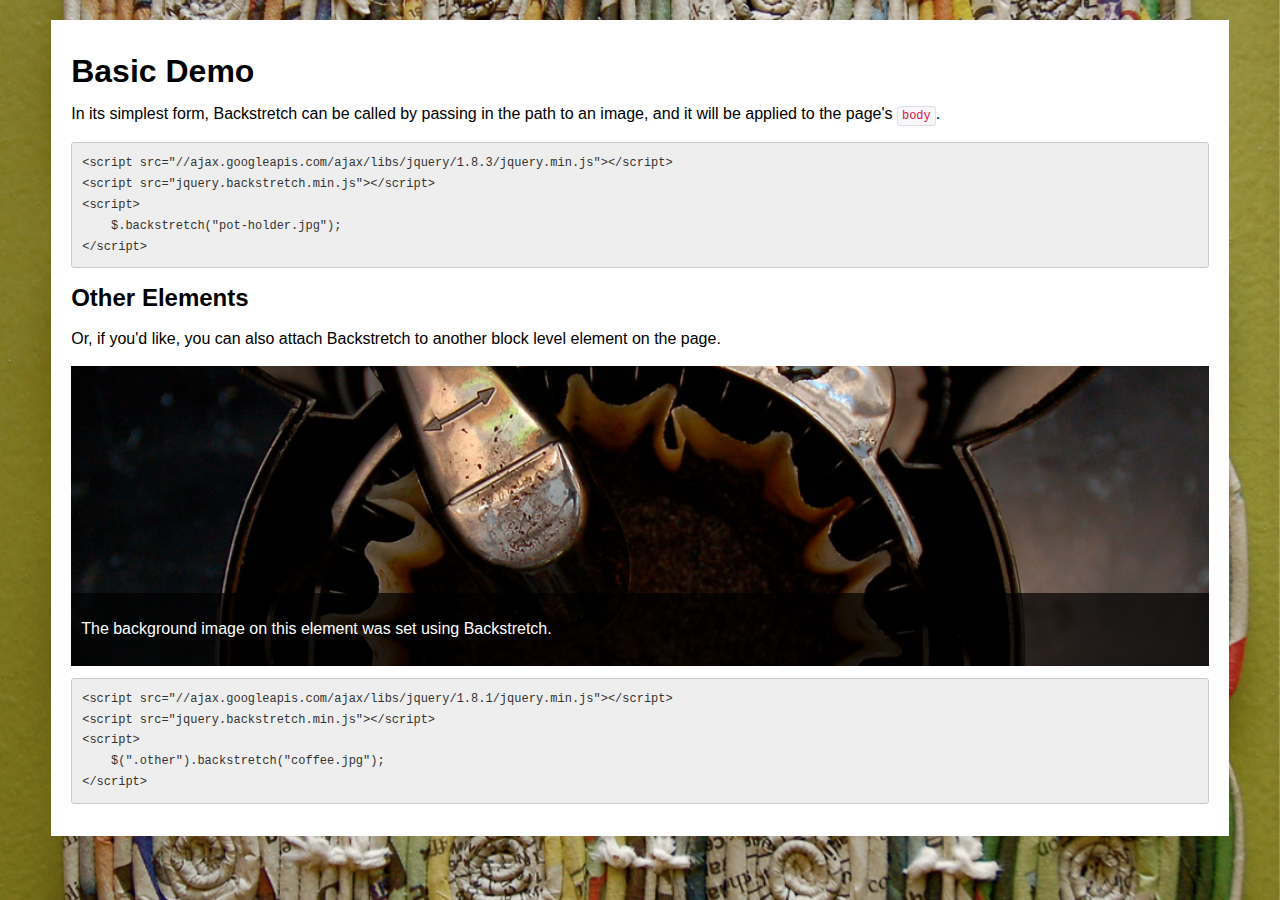
<file: app/static/js/examples/basic.html>
<!doctype html>
<html lang="en">
<head>
	<meta charset="utf-8" />
	<style>
	    body { font-family: Helvetica, Arial, sans-serif; line-height: 1.3em; -webkit-font-smoothing: antialiased; }
	    .container {
	        width: 90%;
	        margin: 20px auto;
	        background-color: #FFF;
	        padding: 20px;
	    }

      pre, code {
        font-family: Monaco, Menlo, Consolas, "Courier New", monospace;
        font-size: 12px;
        color: #333;
        -webkit-border-radius: 3px;
        -moz-border-radius: 3px;
        border-radius: 3px;
      }
	    pre { border: 1px solid #CCC; background-color: #EEE; color: #333; padding: 10px; overflow: scroll; }
      code { padding: 2px 4px; background-color: #F7F7F9; border: 1px solid #E1E1E8; color: #D14; }

      .other { height: 300px; color: #FFF; }
      .other div {
        position: absolute;
        bottom: 0;
        width: 100%;
        background: #000;
        background: rgba(0,0,0,0.7);
      }
      .other div p { padding: 10px; }
	</style>
</head>
<body>
    <div class="container">
        <h1>Basic Demo</h1>
        <p>In its simplest form, Backstretch can be called by passing in the path to an image, and it will be applied to the page's <code>body</code>.</p>
        <pre>&lt;script src=&quot;//ajax.googleapis.com/ajax/libs/jquery/1.8.3/jquery.min.js&quot;&gt;&lt;/script&gt;
&lt;script src=&quot;jquery.backstretch.min.js&quot;&gt;&lt;/script&gt;
&lt;script&gt;
    $.backstretch(&quot;pot-holder.jpg&quot;);
&lt;/script&gt;</pre>
        <h2>Other Elements</h2>
        <p>Or, if you'd like, you can also attach Backstretch to another block level element on the page.</p>
        <div class="other">
          <div><p>The background image on this element was set using Backstretch.</p></div>
        </div>
        <pre>&lt;script src=&quot;//ajax.googleapis.com/ajax/libs/jquery/1.8.1/jquery.min.js&quot;&gt;&lt;/script&gt;
&lt;script src=&quot;jquery.backstretch.min.js&quot;&gt;&lt;/script&gt;
&lt;script&gt;
    $(&quot;.other&quot;).backstretch(&quot;coffee.jpg&quot;);
&lt;/script&gt;</pre>
    </div>
	<script src="../libs/jquery/jquery.js"></script>
	<script src="../src/jquery.backstretch.js"></script>
	<script>
	    $.backstretch(["pot-holder.jpg"]);
      $(".other").backstretch("coffee.jpg");
  </script>
</body>
</html>
</file>
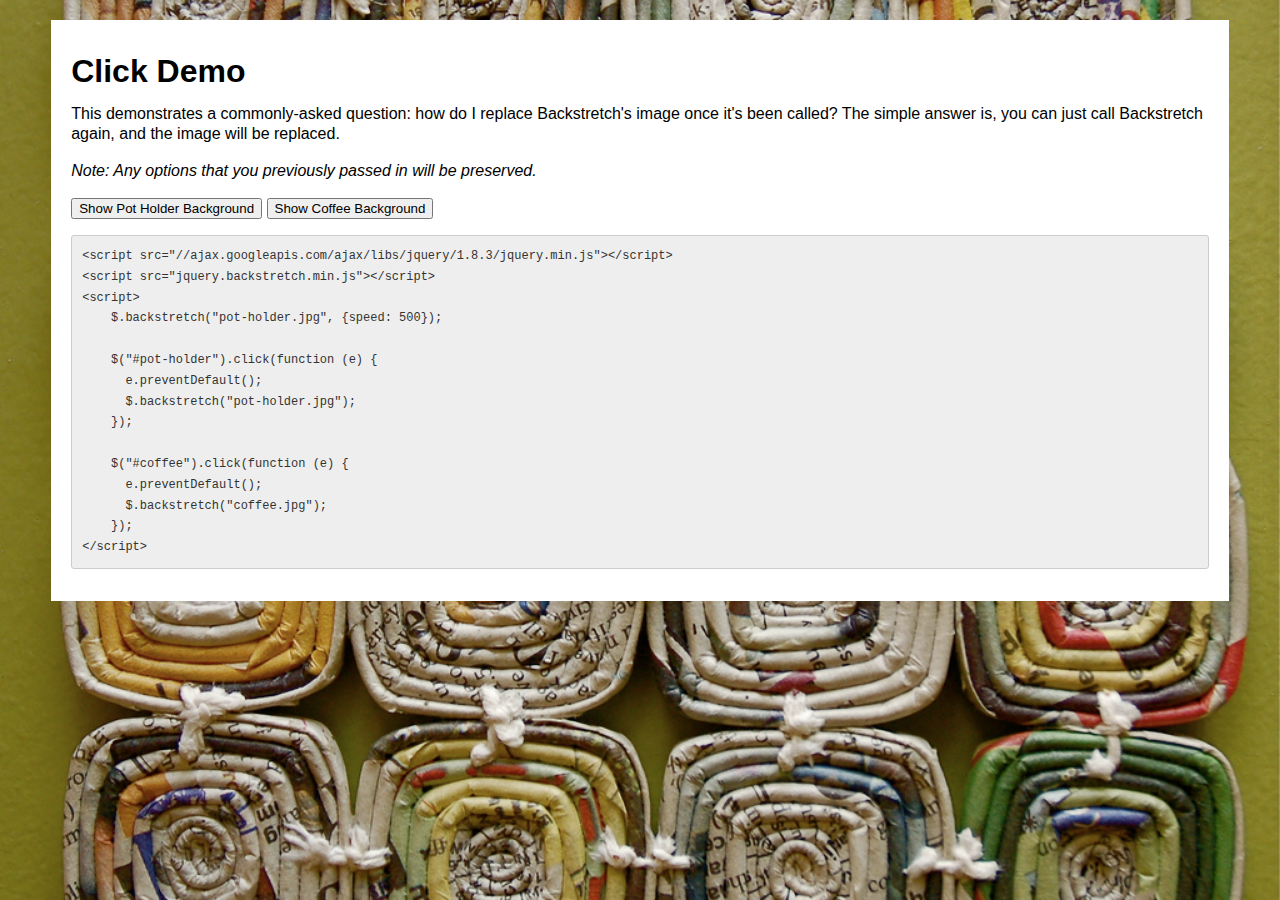
<file: app/static/js/examples/click.html>
<!doctype html>
<html lang="en">
<head>
	<meta charset="utf-8" />
	<style>
	    body { font-family: Helvetica, Arial, sans-serif; line-height: 1.3em; -webkit-font-smoothing: antialiased; }
	    .container {
	        width: 90%;
	        margin: 20px auto;
	        background-color: #FFF;
	        padding: 20px;
	    }
	    
      pre, code {
        font-family: Monaco, Menlo, Consolas, "Courier New", monospace;
        font-size: 12px;
        color: #333;
        -webkit-border-radius: 3px;
        -moz-border-radius: 3px;
        border-radius: 3px;
      }
      pre { border: 1px solid #CCC; background-color: #EEE; color: #333; padding: 10px; overflow: scroll; }
      code { padding: 2px 4px; background-color: #F7F7F9; border: 1px solid #E1E1E8; color: #D14; }
	</style>
</head>
<body>
    <div class="container">
        <h1>Click Demo</h1>
        <p>This demonstrates a commonly-asked question: how do I replace Backstretch's image once it's been called? The simple answer is, you can just call Backstretch again, and the image will be replaced.</p>
        <p><em>Note: Any options that you previously passed in will be preserved.</em></p>
        <p>
            <input type="button" id="pot-holder" value="Show Pot Holder Background" />
            <input type="button" id="coffee" value="Show Coffee Background" />
        </p>
        <pre>&lt;script src=&quot;//ajax.googleapis.com/ajax/libs/jquery/1.8.3/jquery.min.js&quot;&gt;&lt;/script&gt;
&lt;script src=&quot;jquery.backstretch.min.js&quot;&gt;&lt;/script&gt;
&lt;script&gt;
    $.backstretch(&quot;pot-holder.jpg&quot;, {speed: 500});
    
    $(&quot;#pot-holder&quot;).click(function (e) {
      e.preventDefault();
      $.backstretch(&quot;pot-holder.jpg&quot;);
    });
    
    $(&quot;#coffee&quot;).click(function (e) {
      e.preventDefault();
      $.backstretch(&quot;coffee.jpg&quot;);
    });
&lt;/script&gt;</pre>      
    </div>
	<script src="../libs/jquery/jquery.js"></script>
  <script src="../src/jquery.backstretch.js"></script>
	<script>
	    $.backstretch("pot-holder.jpg", {fade: 500});
	    
	    $("#pot-holder").click(function (e) {
        e.preventDefault();
	      $.backstretch("pot-holder.jpg");
	    });
	    
	    $("#coffee").click(function (e) {
        e.preventDefault();
	      $.backstretch("coffee.jpg");
	    });
    </script>
</body>
</html>
</file>
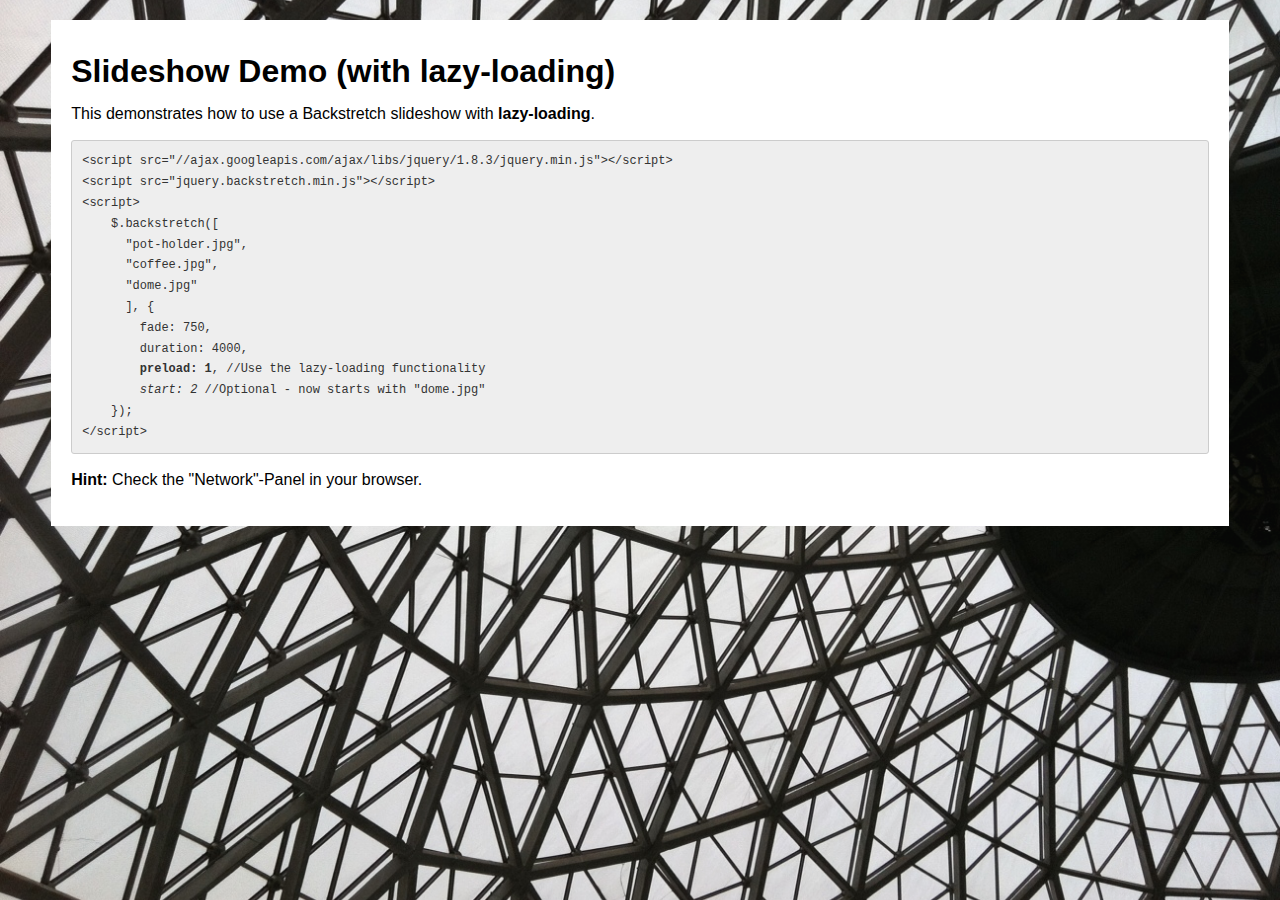
<file: app/static/js/examples/lazyloading.html>
<!doctype html>
<html lang="en">
    <head>
        <meta charset="utf-8" />
        <style>
            body { font-family: Helvetica, Arial, sans-serif; line-height: 1.3em; -webkit-font-smoothing: antialiased; }
            .container {
                width: 90%;
                margin: 20px auto;
                background-color: #FFF;
                padding: 20px;
            }
            pre, code {
                font-family: Monaco, Menlo, Consolas, "Courier New", monospace;
                font-size: 12px;
                color: #333;
                -webkit-border-radius: 3px;
                -moz-border-radius: 3px;
                border-radius: 3px;
            }
            pre { border: 1px solid #CCC; background-color: #EEE; color: #333; padding: 10px; overflow: scroll; }
            code { padding: 2px 4px; background-color: #F7F7F9; border: 1px solid #E1E1E8; color: #D14; }
        </style>
    </head>
    <body>
        <div class="container">
            <h1>Slideshow Demo (with lazy-loading)</h1>
            <p>This demonstrates how to use a Backstretch slideshow with <b>lazy-loading</b>.</p>
            <pre>&lt;script src=&quot;//ajax.googleapis.com/ajax/libs/jquery/1.8.3/jquery.min.js&quot;&gt;&lt;/script&gt;
&lt;script src=&quot;jquery.backstretch.min.js&quot;&gt;&lt;/script&gt;
&lt;script&gt;
    $.backstretch([
      &quot;pot-holder.jpg&quot;,
      &quot;coffee.jpg&quot;,
      &quot;dome.jpg&quot;
      ], {
        fade: 750,
        duration: 4000,
        <b>preload: 1</b>, //Use the lazy-loading functionality
        <em>start: 2</em> //Optional - now starts with "dome.jpg"
    });
&lt;/script&gt;</pre>
            <p><b>Hint:</b> Check the "Network"-Panel in your browser.</p>
        </div>
        <script src="../libs/jquery/jquery.js"></script>
        <script src="../src/jquery.backstretch.js"></script>
        <script>
            $.backstretch([
                "pot-holder.jpg",
                "coffee.jpg",
                "dome.jpg"
            ], {
                fade: 750,
                duration: 4000,
                preload: 0,
                start: 2
            });
        </script>
    </body>
</html>
</file>
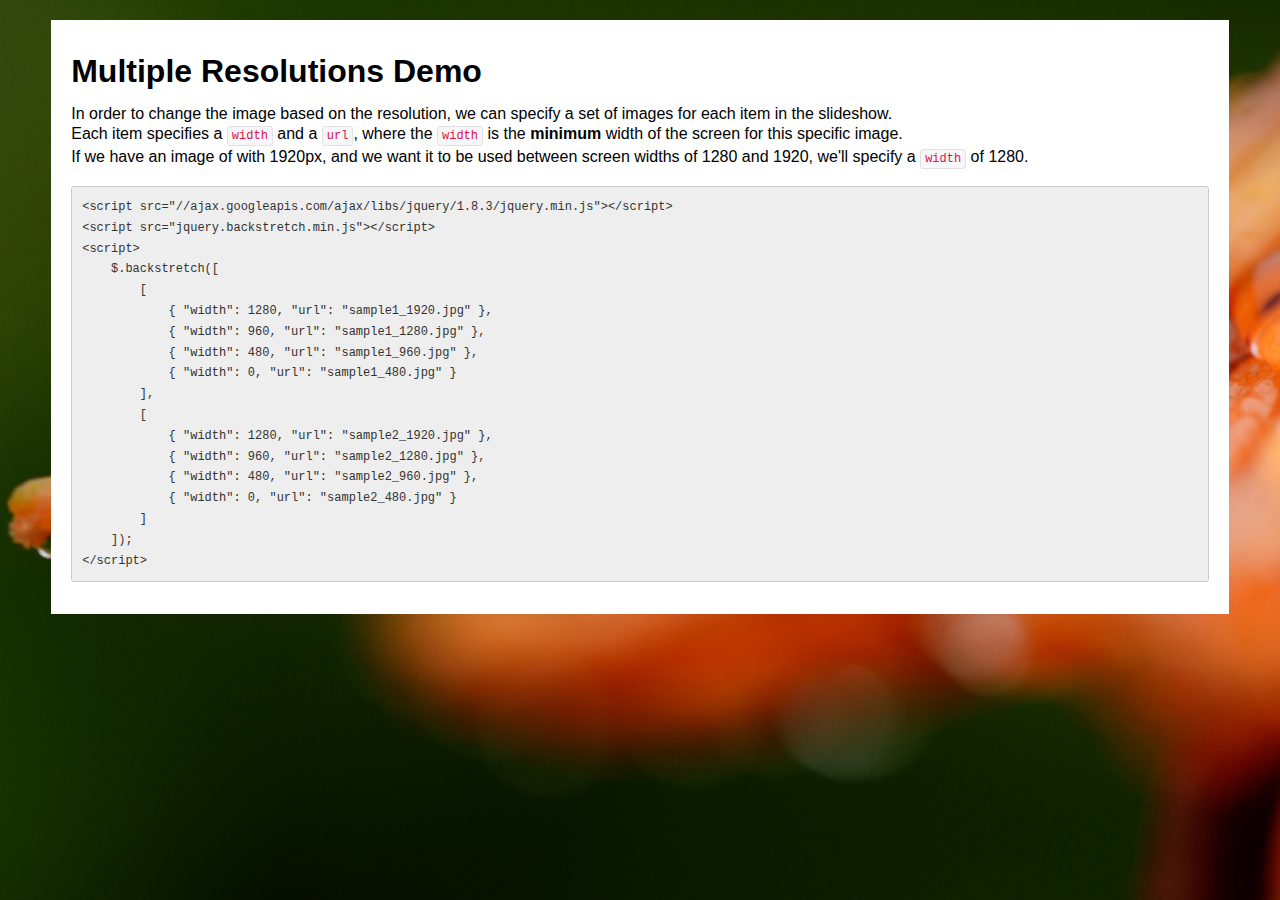
<file: app/static/js/examples/multires.html>
<!doctype html>
<html lang="en">
<head>
	<meta charset="utf-8" />
	<style>
	    body { font-family: Helvetica, Arial, sans-serif; line-height: 1.3em; -webkit-font-smoothing: antialiased; }
	    .container {
	        width: 90%;
	        margin: 20px auto;
	        background-color: #FFF;
	        padding: 20px;
	    }

      pre, code {
        font-family: Monaco, Menlo, Consolas, "Courier New", monospace;
        font-size: 12px;
        color: #333;
        -webkit-border-radius: 3px;
        -moz-border-radius: 3px;
        border-radius: 3px;
      }
	    pre { border: 1px solid #CCC; background-color: #EEE; color: #333; padding: 10px; overflow: scroll; }
      code { padding: 2px 4px; background-color: #F7F7F9; border: 1px solid #E1E1E8; color: #D14; }

	</style>
</head>
<body>
    <div class="container">
        <h1>Multiple Resolutions Demo</h1>
        <p>
            In order to change the image based on the resolution, we can specify a set of images for each item in the slideshow.<br />
            Each item specifies a <code>width</code> and a <code>url</code>, where the <code>width</code> is the <b>minimum</b> width of the screen for this specific image.<br />
            If we have an image of with 1920px, and we want it to be used between screen widths of 1280 and 1920, we'll specify a <code>width</code> of 1280.
        </p>
        <pre>&lt;script src=&quot;//ajax.googleapis.com/ajax/libs/jquery/1.8.3/jquery.min.js&quot;&gt;&lt;/script&gt;
&lt;script src=&quot;jquery.backstretch.min.js&quot;&gt;&lt;/script&gt;
&lt;script&gt;
    $.backstretch([
        [
            { &quot;width&quot;: 1280, &quot;url&quot;: &quot;sample1_1920.jpg&quot; },
            { &quot;width&quot;: 960, &quot;url&quot;: &quot;sample1_1280.jpg&quot; },
            { &quot;width&quot;: 480, &quot;url&quot;: &quot;sample1_960.jpg&quot; },
            { &quot;width&quot;: 0, &quot;url&quot;: &quot;sample1_480.jpg&quot; }
        ],
        [
            { &quot;width&quot;: 1280, &quot;url&quot;: &quot;sample2_1920.jpg&quot; },
            { &quot;width&quot;: 960, &quot;url&quot;: &quot;sample2_1280.jpg&quot; },
            { &quot;width&quot;: 480, &quot;url&quot;: &quot;sample2_960.jpg&quot; },
            { &quot;width&quot;: 0, &quot;url&quot;: &quot;sample2_480.jpg&quot; }
        ]
    ]);
&lt;/script&gt;</pre>
    </div>
	<script src="../libs/jquery/jquery.js"></script>
	<script src="../src/jquery.backstretch.js"></script>
	<script>
	    $.backstretch([
            [
                { "width": 1920, "url": "sample1_1920.jpg" },
                { "width": 1280, "url": "sample1_1280.jpg" },
                { "width": 960, "url": "sample1_960.jpg" },
                { "width": 480, "url": "sample1_480.jpg" }
            ],
            [
                { "width": 1920, "url": "sample2_1920.jpg" },
                { "width": 1280, "url": "sample2_1280.jpg" },
                { "width": 960, "url": "sample2_960.jpg" },
                { "width": 480, "url": "sample2_480.jpg" }
            ]
        ]);
  </script>
</body>
</html>
</file>
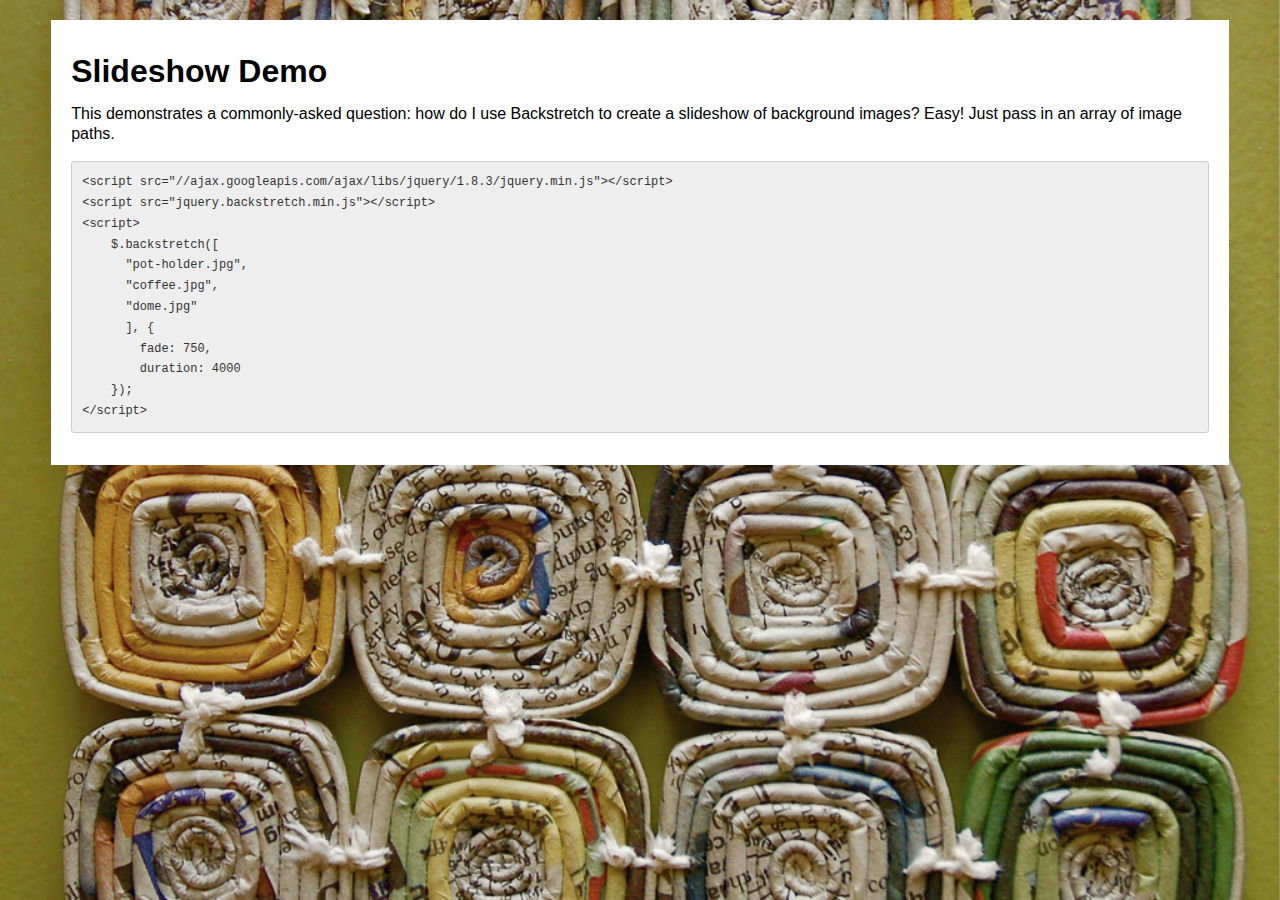
<file: app/static/js/examples/slideshow.html>
<!doctype html>
<html lang="en">
<head>
	<meta charset="utf-8" />
	<style>
	    body { font-family: Helvetica, Arial, sans-serif; line-height: 1.3em; -webkit-font-smoothing: antialiased; }
	    .container {
	        width: 90%;
	        margin: 20px auto;
	        background-color: #FFF;
	        padding: 20px;
	    }
	    pre, code {
        font-family: Monaco, Menlo, Consolas, "Courier New", monospace;
        font-size: 12px;
        color: #333;
        -webkit-border-radius: 3px;
        -moz-border-radius: 3px;
        border-radius: 3px;
      }
      pre { border: 1px solid #CCC; background-color: #EEE; color: #333; padding: 10px; overflow: scroll; }
      code { padding: 2px 4px; background-color: #F7F7F9; border: 1px solid #E1E1E8; color: #D14; }
	</style>
</head>
<body>
    <div class="container">
        <h1>Slideshow Demo</h1>
        <p>This demonstrates a commonly-asked question: how do I use Backstretch to create a slideshow of background images? Easy! Just pass in an array of image paths.</p>
        <pre>&lt;script src=&quot;//ajax.googleapis.com/ajax/libs/jquery/1.8.3/jquery.min.js&quot;&gt;&lt;/script&gt;
&lt;script src=&quot;jquery.backstretch.min.js&quot;&gt;&lt;/script&gt;
&lt;script&gt;
    $.backstretch([
      &quot;pot-holder.jpg&quot;,
      &quot;coffee.jpg&quot;,
      &quot;dome.jpg&quot;
      ], {
        fade: 750,
        duration: 4000
    });
&lt;/script&gt;</pre>
    </div>
	<script src="../libs/jquery/jquery.js"></script>
    <script src="../src/jquery.backstretch.js"></script>
	<script>
        $.backstretch([
          "pot-holder.jpg",
          "coffee.jpg",
          "dome.jpg"
        ], {
            fade: 750,
            duration: 4000
        });
    </script>
</body>
</html>
</file>
